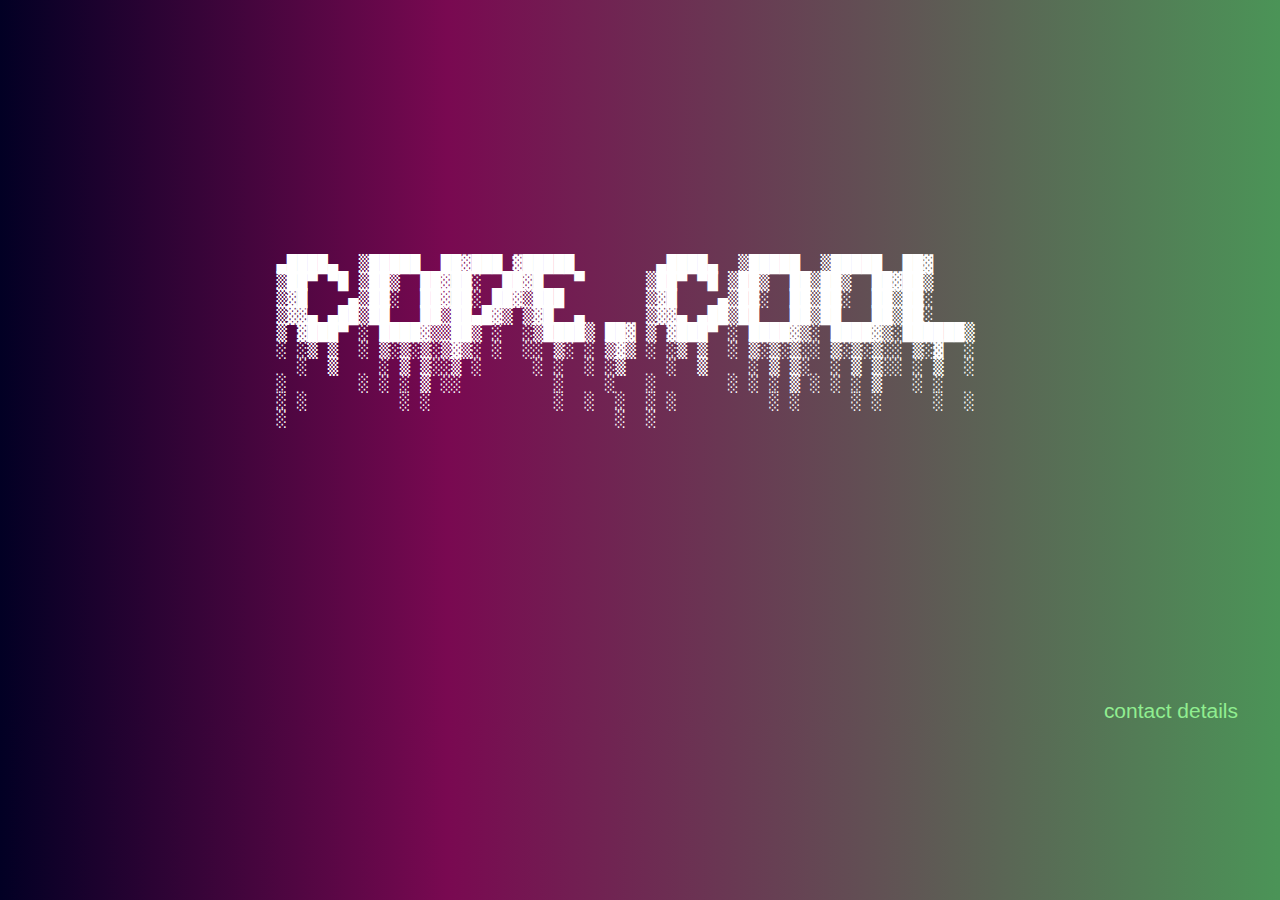
<file: index.html>
<!DOCTYPE html>
<html lang="de">
<head>
  <meta name="viewport" content="width=device-width, initial-scale=1.0" />
  <meta charset="UTF-8">
  <link rel="stylesheet" href="/style.css">
  <title>cope.cool</title>
</head>
  <body class="front">
    <header>
      <h1>cope.cool</h1>
    </header>
    <section>
    <pre class="noise">
  ▄████▄  ▒█████  ██▓███ ▓█████   &nbsp;    ▄████▄  ▒█████  ▒█████  ██▓    
  ▒██▀ ▀█ ▒██▒  ██▓██░  ██▓█   ▀      ▒██▀ ▀█ ▒██▒  ██▒██▒  ██▓██▒    
  ▒▓█    ▄▒██░  ██▓██░ ██▓▒███        ▒▓█    ▄▒██░  ██▒██░  ██▒██░    
  ▒▓▓▄ ▄██▒██   ██▒██▄█▓▒ ▒▓█  ▄      ▒▓▓▄ ▄██▒██   ██▒██   ██▒██░    
  ▒ ▓███▀ ░ ████▓▒▒██▒ ░  ░▒████▒ ██▓ ▒ ▓███▀ ░ ████▓▒░ ████▓▒░██████▒
  ░ ░▒ ▒  ░ ▒░▒░▒░▒▓▒░ ░  ░░ ▒░ ░ ▒▓▒ ░ ░▒ ▒  ░ ▒░▒░▒░░ ▒░▒░▒░░ ▒░▓  ░
    ░  ▒    ░ ▒ ▒░░▒ ░     ░ ░  ░ ░▒    ░  ▒    ░ ▒ ▒░  ░ ▒ ▒░░ ░ ▒  ░
  ░       ░ ░ ░ ▒ ░░         ░    ░   ░       ░ ░ ░ ▒ ░ ░ ░ ▒   ░ ░   
  ░ ░         ░ ░            ░  ░  ░  ░ ░         ░ ░     ░ ░     ░  ░
  ░                                ░  ░                               
    </pre>
    </section>
    
    <footer class="blink">
      <a href="contact/">contact details</a>
    </footer>
  
</body>
</html>
</file>
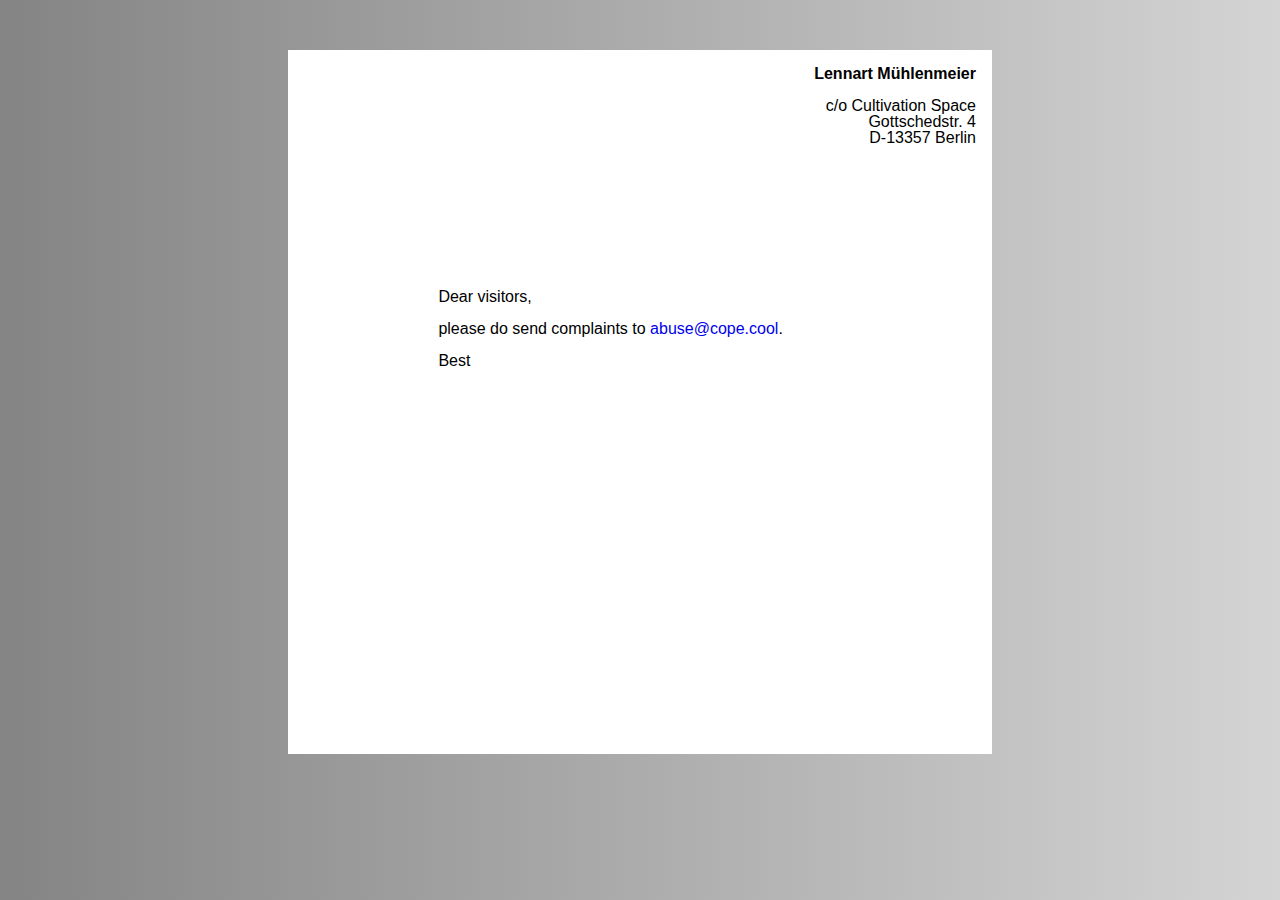
<file: contact/index.html>
<!DOCTYPE html>
<html lang="de">
<head>
  <meta name="viewport" content="width=device-width, initial-scale=1.0" />
  <meta charset="UTF-8">
  <link rel="stylesheet" href="/style.css">
  <title>cope.cool</title>
</head>
<body class="letter">
    <div>
    <header>
      <h1>Lennart Mühlenmeier</h1>
      <p>c/o Cultivation Space</p>
      <p>Gottschedstr. 4</p>
      <p>D-13357 Berlin</p>
    </header>
    <section>
      <p>Dear visitors,<p>
      <p>please do send complaints to <a href="maito:abuse@cope.cool">abuse@cope.cool</a>.</p>
      <p>Best</p>
    </section>
    </div>
</body>
</html>
</file>
<file: style.css>
html, body, div, span, applet, object, iframe,
h1, h2, h3, h4, h5, h6, p, blockquote, pre,
a, abbr, acronym, address, big, cite, code,
del, dfn, em, img, ins, kbd, q, s, samp,
small, strike, strong, sub, sup, tt, var,
b, u, i, center,
dl, dt, dd, ol, ul, li,
fieldset, form, label, legend,
table, caption, tbody, tfoot, thead, tr, th, td,
article, aside, canvas, details, embed, 
figure, figcaption, footer, header, hgroup, 
menu, nav, output, ruby, section, summary,
time, mark, audio, video {
  margin: 0;
  padding: 0;
  border: 0;
  font-size: 100%;
  font: inherit;
  vertical-align: baseline;
}
/* HTML5 display-role reset for older browsers */
article, aside, details, figcaption, figure, 
footer, header, hgroup, menu, nav, section {
  display: block;
}
body {
  line-height: 1;
}
ol, ul {
  list-style: none;
}
blockquote, q {
  quotes: none;
}
blockquote:before, blockquote:after,
q:before, q:after {
  content: '';
  content: none;
}
table {
  border-collapse: collapse;
  border-spacing: 0;
}


body.front {
  font-family: monospace;
  font-size: 1.312em;
  background-color: black;
  color: white;
  background: linear-gradient(90deg, rgba(2,0,36,1) 0%, rgba(121, 9, 81, 1) 35%, rgba(75, 148, 87, 1) 100%);

}

body.front header {
  display: none;
}

section {
  margin:  20%;
}

footer {
  text-align: right;
  font-family: sans-serif;
  padding-right: 2em;
}

footer a {
  color: lightgreen;
  text-decoration: none;
}

footer a:hover {
  display: inline-block;
  color: white;
  animation: blink 0.1s step-start 0s infinite;
  text-transform: uppercase;
}

pre.noise {
  animation: glitch 3s steps(100) infinite;
}

body.letter {
  background: linear-gradient(90deg, rgba(132, 132, 132, 1) 0%, rgba(212, 212, 212, 1) 100%);
  font-family: sans-serif;
}

body.letter div {
  width: 42em;
  background: white;
  font-size: 1em!important;
  margin: 3.141em auto;
  padding: 1em;
  height: 42em;
}

body.letter header {
  text-align: right;
}

body.letter header h1 {
  margin-bottom: 1em;
  font-weight: 900;
}

body.letter section {
  line-height: 2;
}

body.letter section a {
  text-decoration: none;
}

@keyframes blink {
  50% {
    opacity: 0.0;
  }
}


@keyframes glitch {
  0% {
	text-shadow: 1px 0 0 red, -1px 0 0 blue;
  }
  1% {
	text-shadow: 1px 0 0 red, -1px 0 0 blue;
  }
  2% {
	text-shadow: 1px 0 0 red, -1px 0 0 blue;
  }
  3% {
	text-shadow: 1px 0 0 red, -1px 0 0 blue;
  }
  4% {
	text-shadow: 1px 0 0 red, -1px 0 0 blue;
  }
  5% {
	text-shadow: -1px 0 0 red, 1px 0 0 blue;
  }
  6% {
	text-shadow: -1px 0 0 red, 1px 0 0 blue;
  }
  7% {
	text-shadow: -1px 0 0 red, 1px 0 0 blue;
  }
  8% {
	text-shadow: -1px 0 0 red, 1px 0 0 blue;
  }
  9% {
	text-shadow: -1px 0 0 red, 1px 0 0 blue;
  }
  10% {
	text-shadow: -1px 0 0 red, 1px 0 0 blue;
  }
  11% {
	text-shadow: 0.5px 0 0 red, -0.5px 0 0 lime;
  }
  12% {
	text-shadow: 0.5px 0 0 red, -0.5px 0 0 lime;
  }
  13% {
	text-shadow: 0.5px 0 0 red, -0.5px 0 0 lime;
  }
  14% {
	text-shadow: 0.5px 0 0 red, -0.5px 0 0 lime;
  }
  15% {
	text-shadow: 0.5px 0 0 red, -0.5px 0 0 lime;
  }
  16% {
	text-shadow: -1px 0 0 red, 1px 0 0 lime;
  }
  17% {
	text-shadow: -1px 0 0 red, 1px 0 0 lime;
  }
  18% {
	text-shadow: -1px 0 0 red, 1px 0 0 lime;
  }
  19% {
	text-shadow: -1px 0 0 red, 1px 0 0 lime;
  }
  20% {
	text-shadow: -1px 0 0 red, 1px 0 0 lime;
  }
  21% {
	text-shadow: 0.7px 0 0 blue, -0.7px 0 0 lime;
  }
  22% {
	text-shadow: 0.7px 0 0 blue, -0.7px 0 0 lime;
  }
  23% {
	text-shadow: 0.7px 0 0 blue, -0.7px 0 0 lime;
  }
  24% {
	text-shadow: 0.7px 0 0 blue, -0.7px 0 0 lime;
  }
  25% {
	text-shadow: 0.7px 0 0 blue, -0.7px 0 0 lime;
  }
  26% {
	text-shadow: 0.7px 0 0 blue, -0.7px 0 0 lime;
  }
  27% {
	text-shadow: 0.7px 0 0 blue, -0.7px 0 0 lime;
  }
  28% {
	text-shadow: 0.7px 0 0 blue, -0.7px 0 0 lime;
  }
  29% {
	text-shadow: 0.7px 0 0 blue, -0.7px 0 0 lime;
  }
  30% {
	text-shadow: 0.7px 0 0 blue, -0.7px 0 0 lime;
  }
  31% {
	text-shadow: -1px 0 0 blue, 1px 0 0 lime;
  }
  32% {
	text-shadow: -1px 0 0 blue, 1px 0 0 lime;
  }
  33% {
	text-shadow: -1px 0 0 blue, 1px 0 0 lime;
  }
  34% {
	text-shadow: -1px 0 0 blue, 1px 0 0 lime;
  }
  35% {
	text-shadow: -1px 0 0 blue, 1px 0 0 lime;
  }
  36% {
	text-shadow: -1px 0 0 blue, 1px 0 0 lime;
  }
  37% {
	text-shadow: -1px 0 0 blue, 1px 0 0 lime;
  }
  38% {
	text-shadow: -1px 0 0 blue, 1px 0 0 lime;
  }
  39% {
	text-shadow: -1px 0 0 blue, 1px 0 0 lime;
  }
  40% {
	text-shadow: -1px 0 0 blue, 1px 0 0 lime;
  }
  41% {
	text-shadow: 30px 0 0 blue, -30px 0 0 lime;
  }
  42% {
	text-shadow: 0 0 0 blue, 0 0 0 lime;
  }
  43% {
	text-shadow: 0.5px 0 0 red, -0.5px 0 0 lime;
  }
  44% {
	text-shadow: 0.5px 0 0 red, -0.5px 0 0 lime;
  }
  45% {
	text-shadow: 0.5px 0 0 red, -0.5px 0 0 lime;
  }
  46% {
	text-shadow: 0.5px 0 0 red, -0.5px 0 0 lime;
  }
  47% {
	text-shadow: -1px 0 0 red, 1px 0 0 lime;
  }
  48% {
	text-shadow: -1px 0 0 red, 1px 0 0 lime;
  }
  49% {
	text-shadow: -1px 0 0 red, 1px 0 0 lime;
  }
  50% {
	text-shadow: -1px 0 0 red, 1px 0 0 lime;
  }
  51% {
	text-shadow: 1px 0 0 red, -1px 0 0 blue;
  }
  52% {
	text-shadow: 1px 0 0 red, -1px 0 0 blue;
  }
  53% {
	text-shadow: 1px 0 0 red, -1px 0 0 blue;
  }
  54% {
	text-shadow: 1px 0 0 red, -1px 0 0 blue;
  }
  55% {
	text-shadow: 1px 0 0 red, -1px 0 0 blue;
  }
  56% {
	text-shadow: -1px 0 0 red, 1px 0 0 blue;
  }
  57% {
	text-shadow: -1px 0 0 red, 1px 0 0 blue;
  }
  58% {
	text-shadow: -1px 0 0 red, 1px 0 0 blue;
  }
  59% {
	text-shadow: -1px 0 0 red, 1px 0 0 blue;
  }
  60% {
	text-shadow: -1px 0 0 red, 1px 0 0 blue;
  }
  61% {
	text-shadow: 30px 0 0 red, -30px 0 0 lime;
  }
  62% {
	text-shadow: 0 0 0 red, 0 0 0 lime;
  }
  63% {
	text-shadow: 0.5px 0 0 red, -0.5px 0 0 blue;
  }
  64% {
	text-shadow: 0.5px 0 0 red, -0.5px 0 0 blue;
  }
  65% {
	text-shadow: 0.5px 0 0 red, -0.5px 0 0 blue;
  }
  66% {
	text-shadow: 0.5px 0 0 red, -0.5px 0 0 blue;
  }
  67% {
	text-shadow: -1px 0 0 red, 1px 0 0 blue;
  }
  68% {
	text-shadow: -1px 0 0 red, 1px 0 0 blue;
  }
  69% {
	text-shadow: -1px 0 0 red, 1px 0 0 blue;
  }
  70% {
	text-shadow: -1px 0 0 red, 1px 0 0 blue;
  }
  71% {
	text-shadow: 70px 0 0 red, -70px 0 0 blue;
  }
  72% {
	text-shadow: 0 0 0 red, 0 0 0 blue;
  }
  73% {
	text-shadow: 1px 0 0 red, -1px 0 0 blue;
  }
  74% {
	text-shadow: 1px 0 0 red, -1px 0 0 blue;
  }
  75% {
	text-shadow: 1px 0 0 red, -1px 0 0 blue;
  }
  76% {
	text-shadow: 1px 0 0 red, -1px 0 0 blue;
  }
  77% {
	text-shadow: -1px 0 0 red, 1px 0 0 blue;
  }
  78% {
	text-shadow: -1px 0 0 red, 1px 0 0 blue;
  }
  79% {
	text-shadow: -1px 0 0 red, 1px 0 0 blue;
  }
  80% {
	text-shadow: -1px 0 0 red, 1px 0 0 blue;
  }
  81% {
	text-shadow: 0.5px 0 0 red, -0.5px 0 0 lime;
  }
  82% {
	text-shadow: 0.5px 0 0 red, -0.5px 0 0 lime;
  }
  83% {
	text-shadow: 0.5px 0 0 red, -0.5px 0 0 lime;
  }
  84% {
	text-shadow: 0.5px 0 0 red, -0.5px 0 0 lime;
  }
  85% {
	text-shadow: 0.5px 0 0 red, -0.5px 0 0 lime;
  }
  86% {
	text-shadow: -1px 0 0 red, 1px 0 0 lime;
  }
  87% {
	text-shadow: -1px 0 0 red, 1px 0 0 lime;
  }
  88% {
	text-shadow: -1px 0 0 red, 1px 0 0 lime;
  }
  89% {
	text-shadow: -1px 0 0 red, 1px 0 0 lime;
  }
  90% {
	text-shadow: -1px 0 0 red, 1px 0 0 lime;
  }
  91% {
	text-shadow: 40px 0 0 lime, -40px 0 0 blue;
  }
  92% {
	text-shadow: 0 0 0 lime, 0 0 0 blue;
  }
  92% {
	text-shadow: 0.7px 0 0 blue, -0.7px 0 0 lime;
  }
  93% {
	text-shadow: 0.7px 0 0 blue, -0.7px 0 0 lime;
  }
  94% {
	text-shadow: 0.7px 0 0 blue, -0.7px 0 0 lime;
  }
  95% {
	text-shadow: 0.7px 0 0 blue, -0.7px 0 0 lime;
  }
  96% {
	text-shadow: -1px 0 0 blue, 1px 0 0 lime;
  }
  97% {
	text-shadow: -1px 0 0 blue, 1px 0 0 lime;
  }
  98% {
	text-shadow: -1px 0 0 blue, 1px 0 0 lime;
  }
  99% {
	text-shadow: -1px 0 0 blue, 1px 0 0 lime;
  }
  100% {
	text-shadow: -1px 0 0 blue, 1px 0 0 lime;
  }
}
</file>
